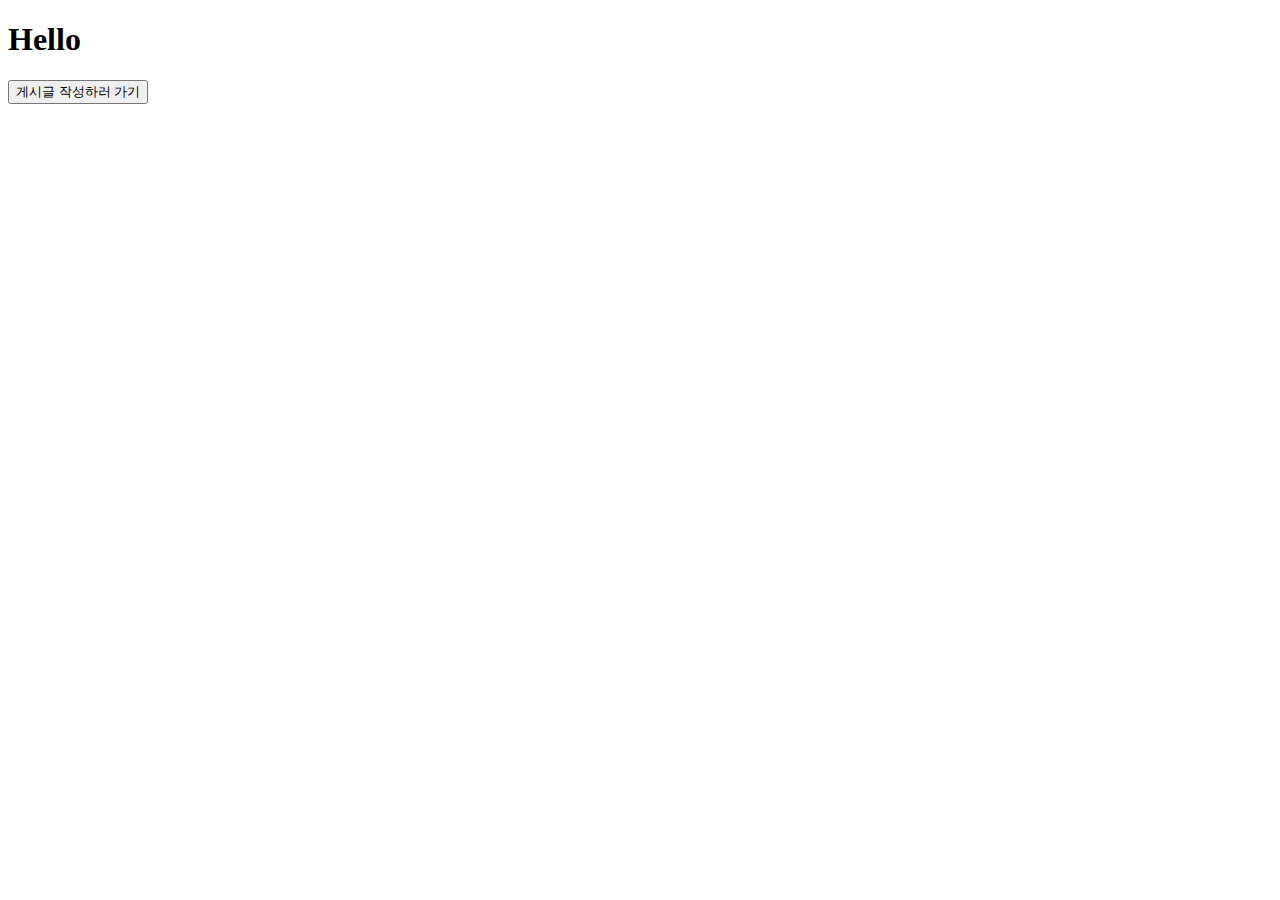
<file: index.html>
<!DOCTYPE html>
<html lang="en">

<head>
  <meta charset="UTF-8">
  <meta http-equiv="X-UA-Compatible" content="IE=edge">
  <meta name="viewport" content="width=device-width, initial-scale=1.0">

  <script src="api.js"></script>
  <script src="index.js"></script>

  <title>main</title>
</head>

<body>
  <h1>Hello</h1>
  <h2 id="user_name"></h2>
  <button type="button" onclick="location.href='/turtlegram_frontend/article_create.html';">
    게시글 작성하러 가기
  </button>

  <ol id="articles">
    
  </ol>
</body>

</html>
</file>
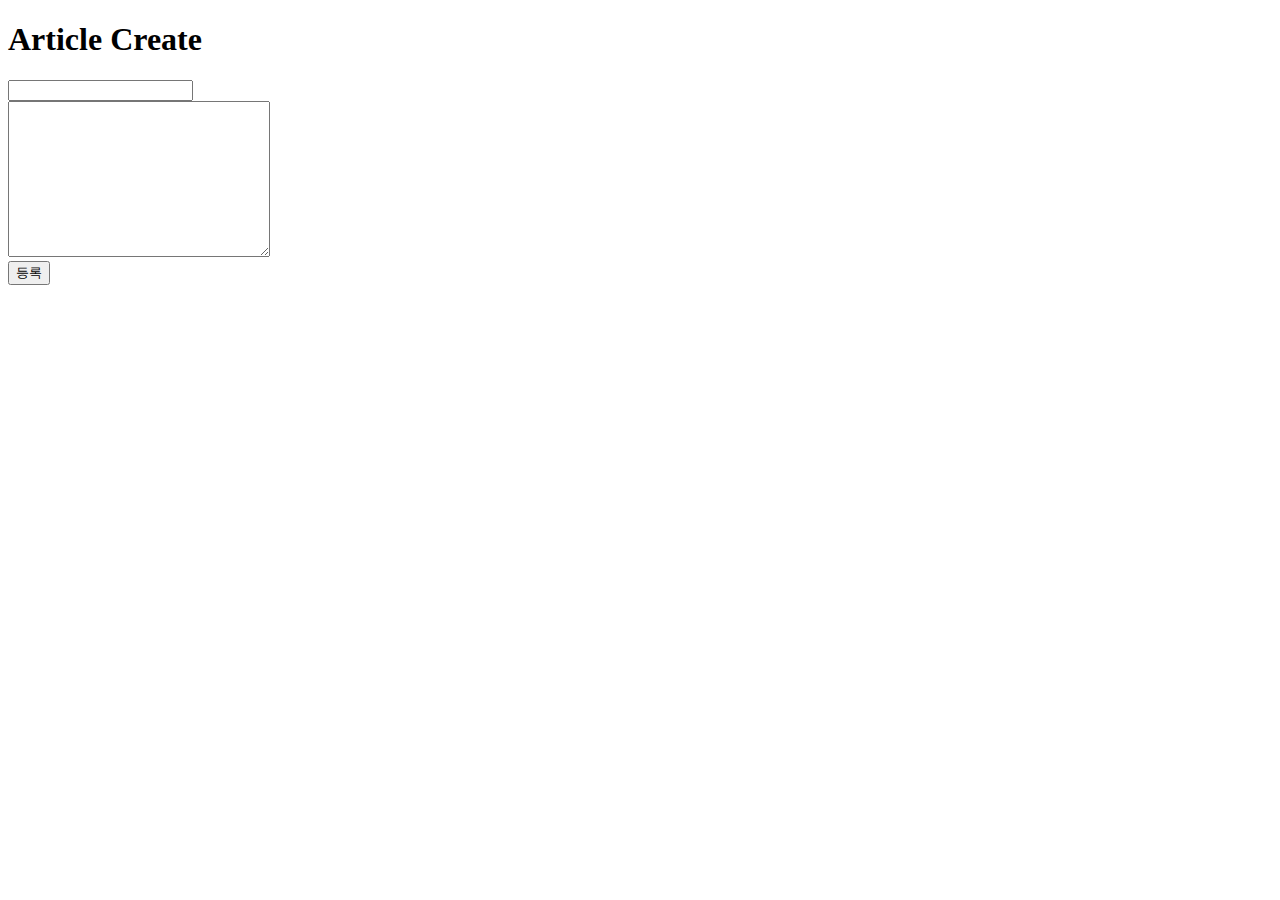
<file: article_create.html>
<!DOCTYPE html>
<html lang="en">

<head>
  <meta charset="UTF-8">
  <meta http-equiv="X-UA-Compatible" content="IE=edge">
  <meta name="viewport" content="width=device-width, initial-scale=1.0">
  <title>Article Create</title>
  <script src="article_create.js"></script>
  <script src="api.js"></script>
</head>

<body>
  <h1>Article Create</h1>
  <div>
    <div>
      <input type="text" name="" id="article_title">
    </div>
    <div>
      <textarea name="" id="article_content" cols="30" rows="10"></textarea>
    </div>
    <div>
      <button type="button" onclick="hendleArticleCreate()">
        등록
      </button>
    </div>
  </div>
</body>

</html>
</file>
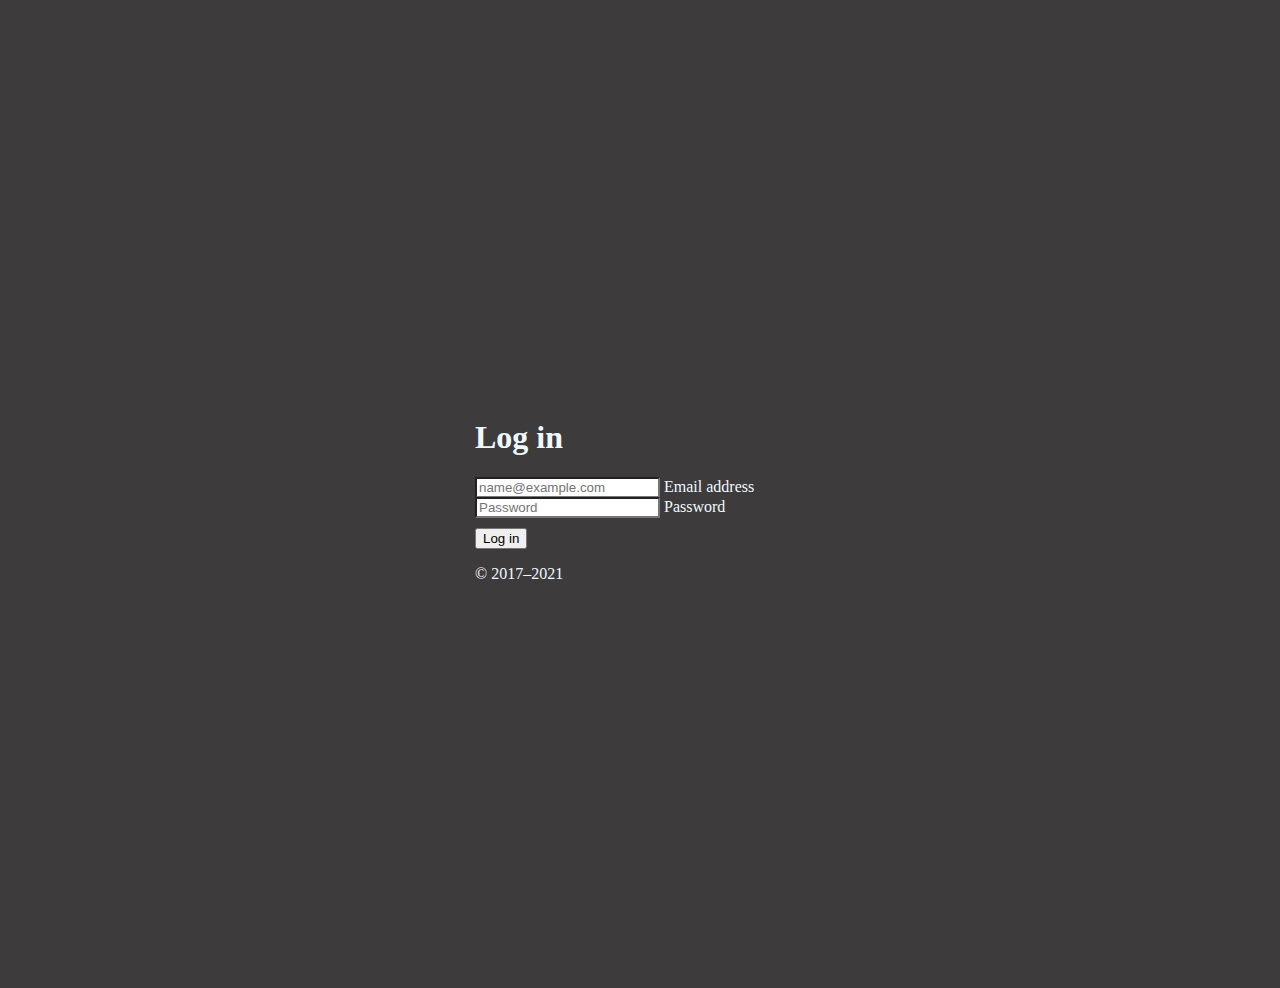
<file: login.html>
<!DOCTYPE html>
<html lang="en">

<head>
  <meta charset="UTF-8" />
  <meta http-equiv="X-UA-Compatible" content="IE=edge" />
  <meta name="viewport" content="width=device-width, initial-scale=1.0" />
  <!-- CSS only -->
  <link href="https://cdn.jsdelivr.net/npm/bootstrap@5.1.3/dist/css/bootstrap.min.css" rel="stylesheet"
    integrity="sha384-1BmE4kWBq78iYhFldvKuhfTAU6auU8tT94WrHftjDbrCEXSU1oBoqyl2QvZ6jIW3" crossorigin="anonymous" />

  <link rel="stylesheet" href="style.css" />
  <script src="api.js"></script>

  <title></title>

</head>

<body>
  <main class="form-signin">
    <form>
      <h1 class="h3 mb-3 fw-normal">Log in</h1>

      <div class="form-floating">
        <input type="email" class="form-control" id="floatingInput" placeholder="name@example.com" />
        <label for="floatingInput">Email address</label>
      </div>
      <div class="form-floating">
        <input type="password" class="form-control" id="floatingPassword" placeholder="Password" />
        <label for="floatingPassword">Password</label>
      </div>

      <button class="w-100 btn btn-lg btn-primary" type="button" onclick="handlelogin()">
        Log in
      </button>
      <p class="mt-5 mb-3 text-muted">© 2017–2021</p>
    </form>
  </main>
  <script src="https://cdn.jsdelivr.net/npm/bootstrap@5.1.3/dist/js/bootstrap.bundle.min.js"
    integrity="sha384-ka7Sk0Gln4gmtz2MlQnikT1wXgYsOg+OMhuP+IlRH9sENBO0LRn5q+8nbTov4+1p"
    crossorigin="anonymous"></script>
</body>

</html>
</file>
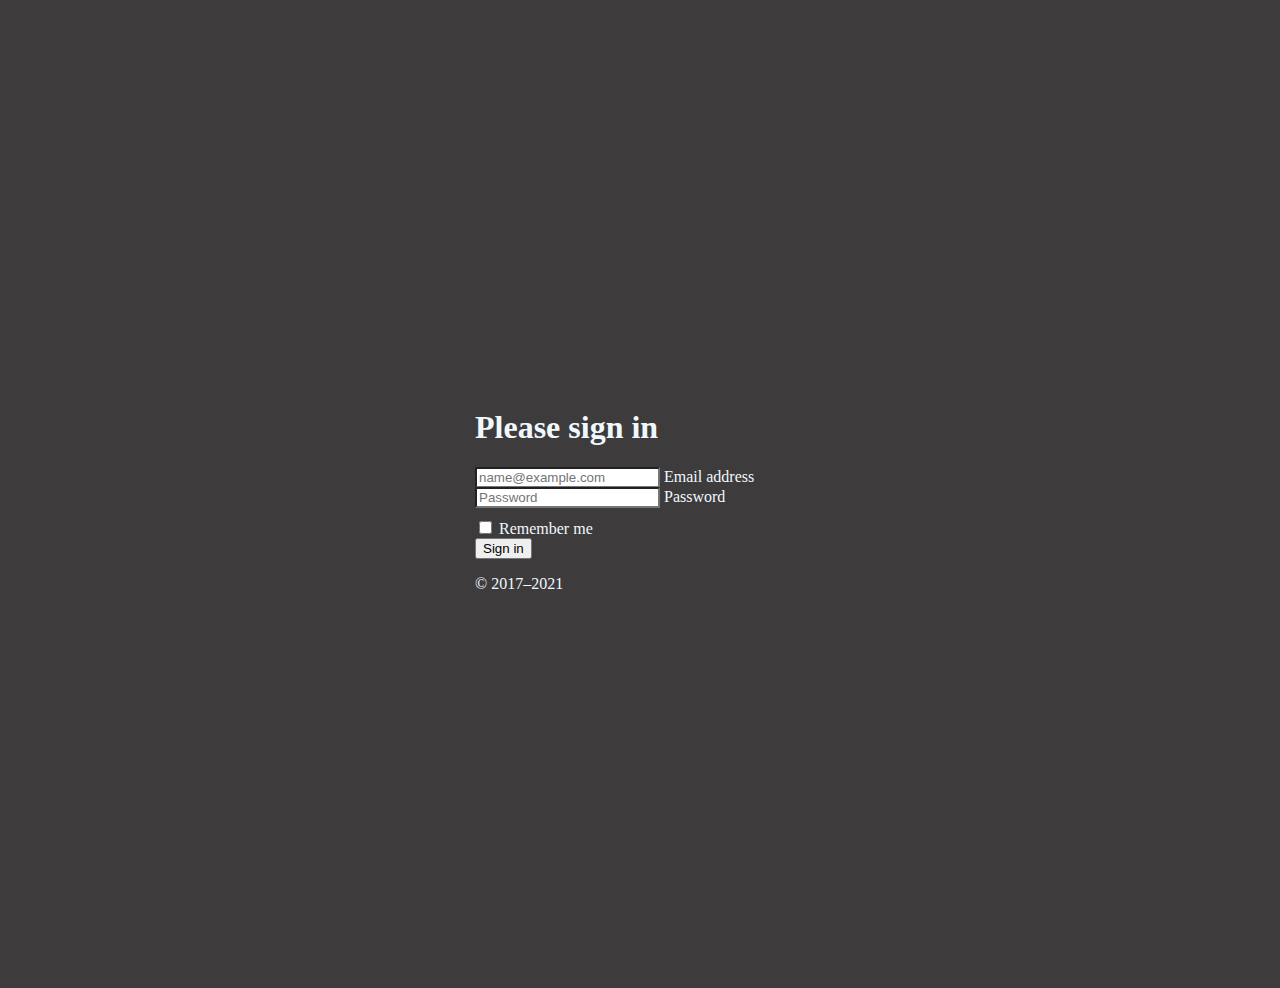
<file: signup.html>
<!DOCTYPE html>
<html lang="en">

<head>
  <meta charset="UTF-8" />
  <meta http-equiv="X-UA-Compatible" content="IE=edge" />
  <meta name="viewport" content="width=device-width, initial-scale=1.0" />
  <!-- CSS only -->
  <link href="https://cdn.jsdelivr.net/npm/bootstrap@5.1.3/dist/css/bootstrap.min.css" rel="stylesheet"
    integrity="sha384-1BmE4kWBq78iYhFldvKuhfTAU6auU8tT94WrHftjDbrCEXSU1oBoqyl2QvZ6jIW3" crossorigin="anonymous" />

  <link rel="stylesheet" href="style.css" />
  <script src="api.js"></script>

  <title>Turtlegram</title>
</head>

<body>
  <main class="form-signin">
    <form>
      <h1 class="h3 mb-3 fw-normal">Please sign in</h1>

      <div class="form-floating">
        <input type="email" class="form-control" id="floatingInput" placeholder="name@example.com" />
        <label for="floatingInput">Email address</label>
      </div>
      <div class="form-floating">
        <input type="password" class="form-control" id="floatingPassword" placeholder="Password" />
        <label for="floatingPassword">Password</label>
      </div>

      <div class="checkbox mb-3">
        <label>
          <input type="checkbox" value="remember-me" /> Remember me
        </label>
      </div>
      <button class="w-100 btn btn-lg btn-primary" type="button" onclick="handlesignin()">
        Sign in
      </button>
      <p class="mt-5 mb-3 text-muted">© 2017–2021</p>
    </form>
  </main>
  <script src="https://cdn.jsdelivr.net/npm/bootstrap@5.1.3/dist/js/bootstrap.bundle.min.js"
    integrity="sha384-ka7Sk0Gln4gmtz2MlQnikT1wXgYsOg+OMhuP+IlRH9sENBO0LRn5q+8nbTov4+1p"
    crossorigin="anonymous"></script>
</body>

</html>
</file>
<file: style.css>
html,
body {
  height: 100%;
}

body {
  display: flex;
  align-items: center;
  padding-top: 40px;
  padding-bottom: 40px;
  /* background-color: #f5f5f5; */
  background-color: #3d3b3b;
  color: aliceblue;
}

.form-signin {
  width: 100%;
  max-width: 330px;
  padding: 15px;
  margin: auto;
}

.form-signin .checkbox {
  font-weight: 400;
}

.form-signin .form-floating:focus-within {
  z-index: 2;
}

.form-signin input[type="email"] {
  margin-bottom: -1px;
  border-bottom-right-radius: 0;
  border-bottom-left-radius: 0;
}

.form-signin input[type="password"] {
  margin-bottom: 10px;
  border-top-left-radius: 0;
  border-top-right-radius: 0;
}
</file>
